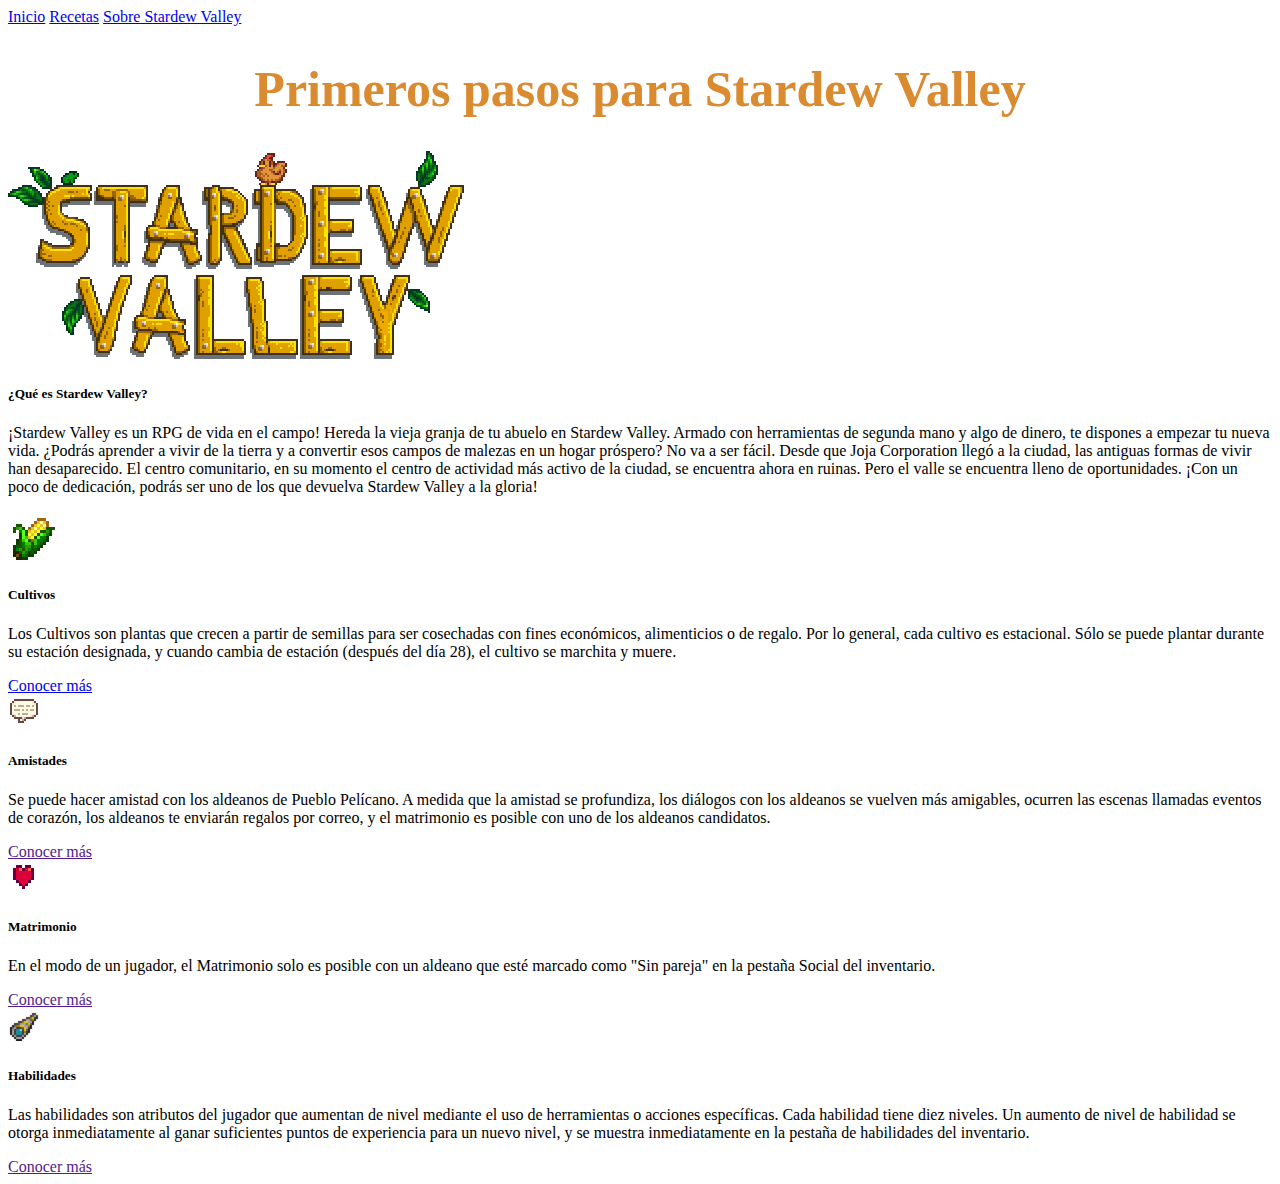
<file: Index.html>
<!DOCTYPE html>
<html lang="en">
  <head>
    <meta charset="utf-8">
    <meta name="viewport" content="width=device-width, initial-scale=1">
    <title>Stardew Valley</title>
    <link href="https://cdn.jsdelivr.net/npm/bootstrap@5.3.0/dist/css/bootstrap.min.css" rel="stylesheet" integrity="sha384-9ndCyUaIbzAi2FUVXJi0CjmCapSmO7SnpJef0486qhLnuZ2cdeRhO02iuK6FUUVM" crossorigin="anonymous">
    <link rel="stylesheet" href="/Style.css">
  </head>

  <body>
    
    <header>
      <nav class="nav justify-content-center nav-fill">
        <a class="nav-link active" aria-current="page" href="#">Inicio</a>
        <a class="nav-link" href="#">Recetas</a>
        <a class="nav-link" href="#">Sobre Stardew Valley</a>
      </nav>
    </header>

    <main>
      <section class="m-5">
        <div>
          <h1>Primeros pasos para Stardew Valley</h1>
        </div>
      </section>

      <section class="section2">

        <article class="card bg-info m-4">
          <img src="./Imagenes/Logo.png" class="card-img-top" alt="Logo de Stardew Valley">
          <div class="card-body">
            <h5 class="card-title">¿Qué es Stardew Valley?</h5>
            <p class="card-text">¡Stardew Valley es un RPG de vida en el campo! Hereda la vieja granja de tu abuelo en Stardew Valley. Armado con herramientas de segunda mano y algo de dinero, te dispones a empezar tu nueva vida. ¿Podrás aprender a vivir de la tierra y a convertir esos campos de malezas en un hogar próspero? No va a ser fácil. Desde que Joja Corporation llegó a la ciudad, las antiguas formas de vivir han desaparecido. El centro comunitario, en su momento el centro de actividad más activo de la ciudad, se encuentra ahora en ruinas. Pero el valle se encuentra lleno de oportunidades. ¡Con un poco de dedicación, podrás ser uno de los que devuelva Stardew Valley a la gloria!</p>
          </div>
        </article>

      </section>

      <section>

        <article class="row row-cols-1 row-cols-md-4 ms-2 me-2 mb-4 g-2">
            <div class="col">
              <div class="card h-100">
                <img src="./Imagenes/Cultivos.png" class="card-img-top w-50 mx-auto alt="Maiz">
                <div class="card-body">
                  <h5 class="card-title">Cultivos</h5>
                  <p class="card-text">Los Cultivos son plantas que crecen a partir de semillas para ser cosechadas con fines económicos, alimenticios o de regalo. Por lo general, cada cultivo es estacional. Sólo se puede plantar durante su estación designada, y cuando cambia de estación (después del día 28), el cultivo se marchita y muere.</p>
                </div>
                <a href="./Cultivos.html" class="card-like text-center mb-5">Conocer más</a>
              </div>
            </div>

            <div class="col">
              <div class="card h-100">
                <img src="./Imagenes/Amistades.png" class="card-img-top w-50 mx-auto d-block" alt="Mensaje">
                <div class="card-body">
                  <h5 class="card-title">Amistades</h5>
                  <p class="card-text">Se puede hacer amistad con los aldeanos de Pueblo Pelícano. A medida que la amistad se profundiza, los diálogos con los aldeanos se vuelven más amigables, ocurren las escenas llamadas eventos de corazón, los aldeanos te enviarán regalos por correo, y el matrimonio es posible con uno de los aldeanos candidatos.</p>
                </div>
                <a href="" class="card-like text-center mb-5">Conocer más</a>
              </div>
            </div>

            <div class="col">
              <div class="card h-100">
                <img src="./Imagenes/matrimonio.png" class="card-img-top w-50 mx-auto d-block" alt="Corazón">
                <div class="card-body">
                  <h5 class="card-title">Matrimonio</h5>
                  <p class="card-text">En el modo de un jugador, el Matrimonio solo es posible con un aldeano que esté marcado como "Sin pareja" en la pestaña Social del inventario.</p>
                </div>
                <a href="" class="card-like text-center mb-5">Conocer más</a>
              </div>
            </div>

            <div class="col">
              <div class="card h-100">
                <img src="./Imagenes/habilidades.png" class="card-img-top w-50 mx-auto d-block" alt="Caleidoscopio">
                <div class="card-body">
                  <h5 class="card-title">Habilidades</h5>
                  <p class="card-text">Las habilidades son atributos del jugador que aumentan de nivel mediante el uso de herramientas o acciones específicas. Cada habilidad tiene diez niveles. Un aumento de nivel de habilidad se otorga inmediatamente al ganar suficientes puntos de experiencia para un nuevo nivel, y se muestra inmediatamente en la pestaña de habilidades del inventario.</p>
                </div>
                <a href="" class="card-like text-center mb-5">Conocer más</a>
              </div>
            </div>

        </article>

      </section>

    </main>

    <script src="https://cdn.jsdelivr.net/npm/bootstrap@5.3.0/dist/js/bootstrap.bundle.min.js" integrity="sha384-geWF76RCwLtnZ8qwWowPQNguL3RmwHVBC9FhGdlKrxdiJJigb/j/68SIy3Te4Bkz" crossorigin="anonymous"></script>
  </body>
  
</html>
</file>
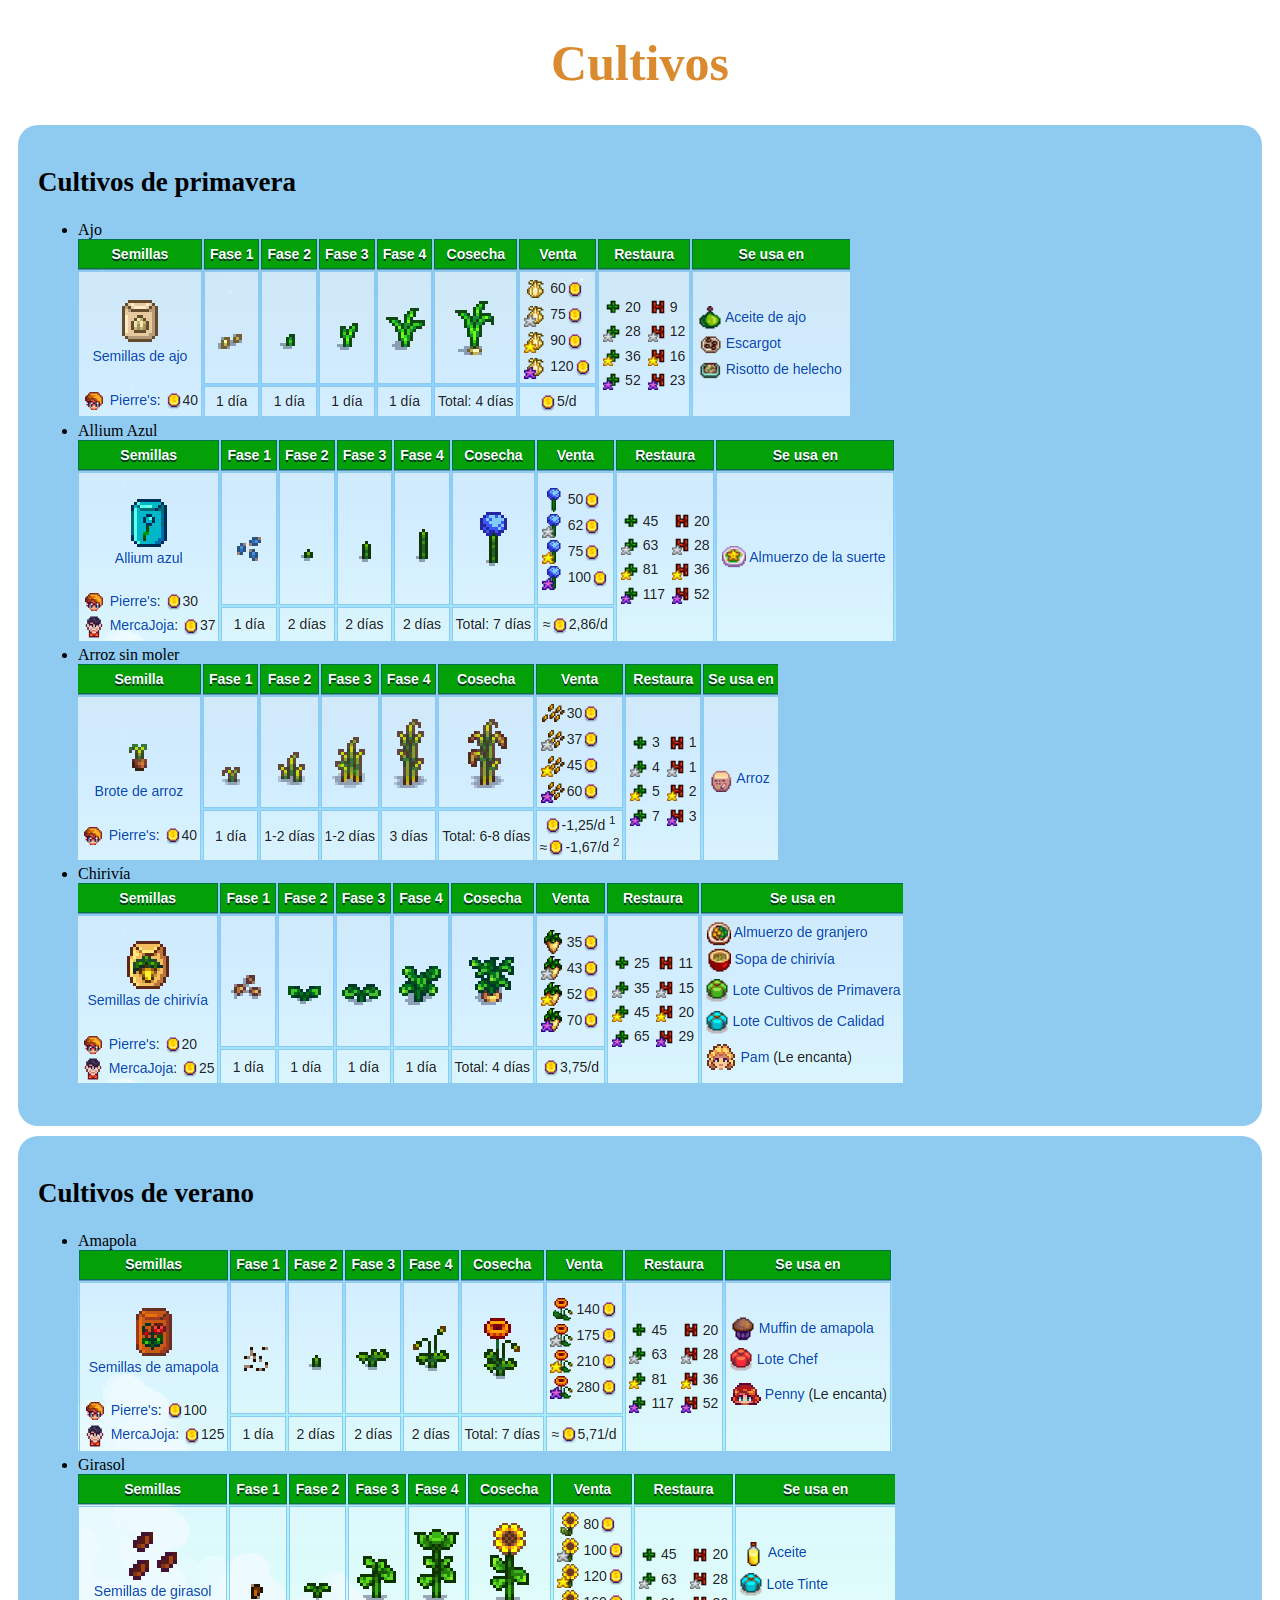
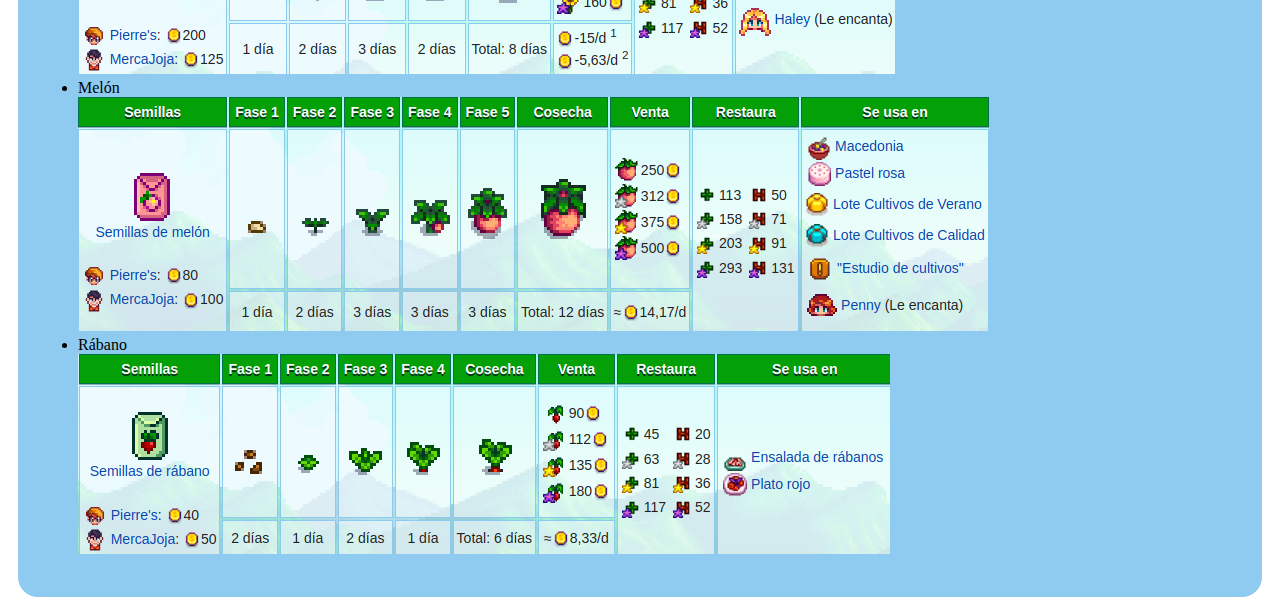
<file: Cultivos.html>
<!DOCTYPE html>
<html lang="en">
  <head>
    <meta charset="utf-8">
    <meta name="viewport" content="width=device-width, initial-scale=1">
    <title>Stardew Valley</title>
    <link href="https://cdn.jsdelivr.net/npm/bootstrap@5.3.0/dist/css/bootstrap.min.css" rel="stylesheet" integrity="sha384-9ndCyUaIbzAi2FUVXJi0CjmCapSmO7SnpJef0486qhLnuZ2cdeRhO02iuK6FUUVM" crossorigin="anonymous">
    <link rel="stylesheet" href="/Style.css">
  </head>

<body>
    <h1 class="m-5">Cultivos</h1>
    <section>
        <div class="card1">        
            <div class="cultivos card">
                <h2 class="text-center font-weight-bold">Cultivos de primavera</h2>
                <ul class="cultivop">
                    <li>Ajo</li>
                    <img src="./Imagenes/Ajo.png" class="img-fluid m-3" alt="Tabla descripción ajo">
                    <li>Allium Azul</li>
                    <img src="./Imagenes/Allium Azul.png" class="img-fluid m-3" alt="Tabla descripción Allium Azul">   
                    <li>Arroz sin moler</li>
                    <img src="./Imagenes/Arroz sin moler.png" class="img-fluid m-3" alt="Tabla descripción Arroz sin moler">
                    <li>Chirivía</li>
                    <img src="./Imagenes/Chirivía.png" class="img-fluid m-3" alt="Tabla descripción Chirivía">
                </ul>
            </div>
        </div>

        <div class="card2">        
            <div class="cultivos card">
                <h2 class="text-center font-weight-bold">Cultivos de verano</h2>
                <ul class="cultivov">
                    <li>Amapola</li>
                    <img src="./Imagenes/Amapola.png" class="img-fluid m-3" alt="Tabla descripción Amapola">
                    <li>Girasol</li>
                    <img src="./Imagenes/Girasol.png" class="img-fluid m-3" alt="Tabla descripción Girasol">   
                    <li>Melón</li>
                    <img src="./Imagenes/Melón.png" class="img-fluid m-3" alt="Tabla descripción Melón">
                    <li>Rábano</li>
                    <img src="./Imagenes/Rábano.png" class="img-fluid m-3" alt="Tabla descripción Rábano">
                </ul>
            </div>
        </div>
    </section>  
</body>
</html>
</file>
<file: Style.css>
h1 {
    text-align: center;
    font-size: 50px;
    color:rgb(218, 138, 47);
}


.cultivos {
    background-color: rgb(143,203,241,255);
    border-radius: 20px;
    margin:10px;
    padding: 20px;
    font-size: 18px;
}

.card1 .cultivop li {
    color: rgb(0, 0, 0);
    font-size: 16px;
    font-weight: 300;
}

.card2 .cultivov li {
    color: rgb(0, 0, 0);
    font-size: 16px;
    font-weight: 300;
}
</file>
